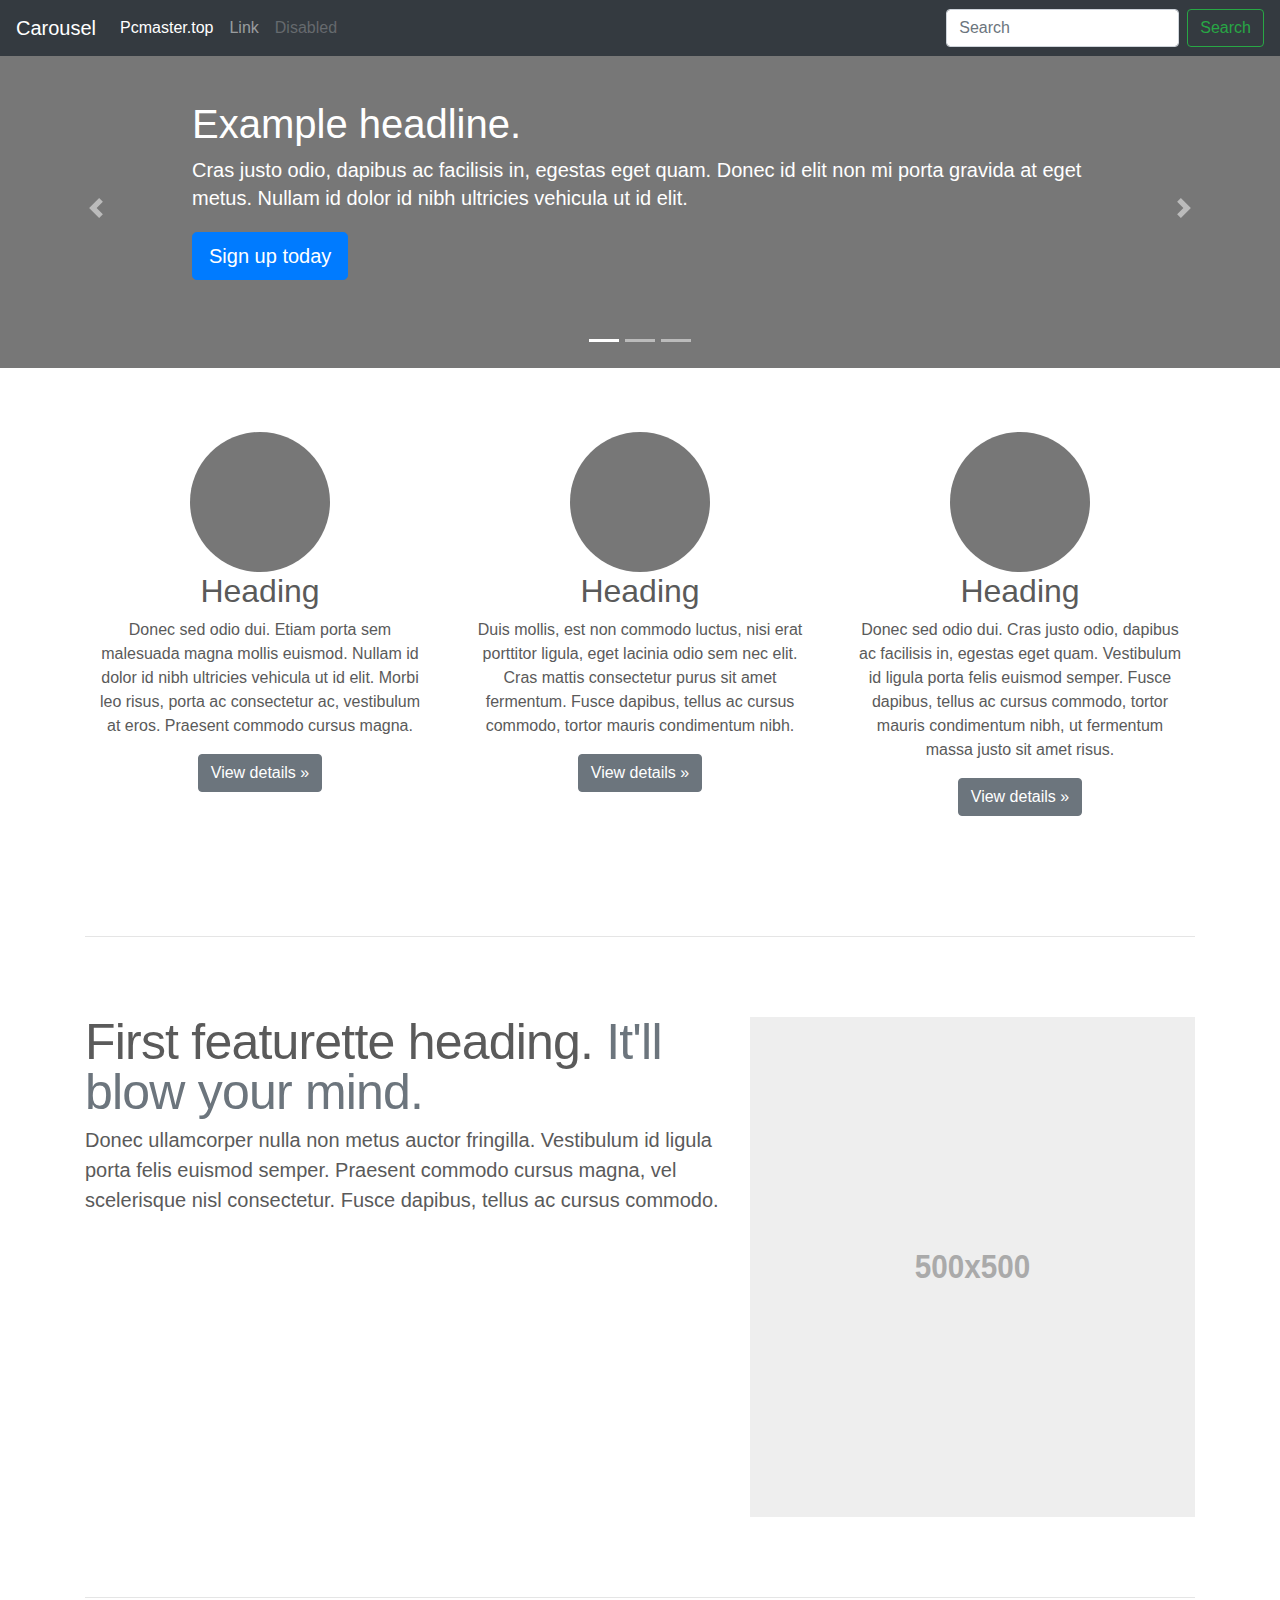
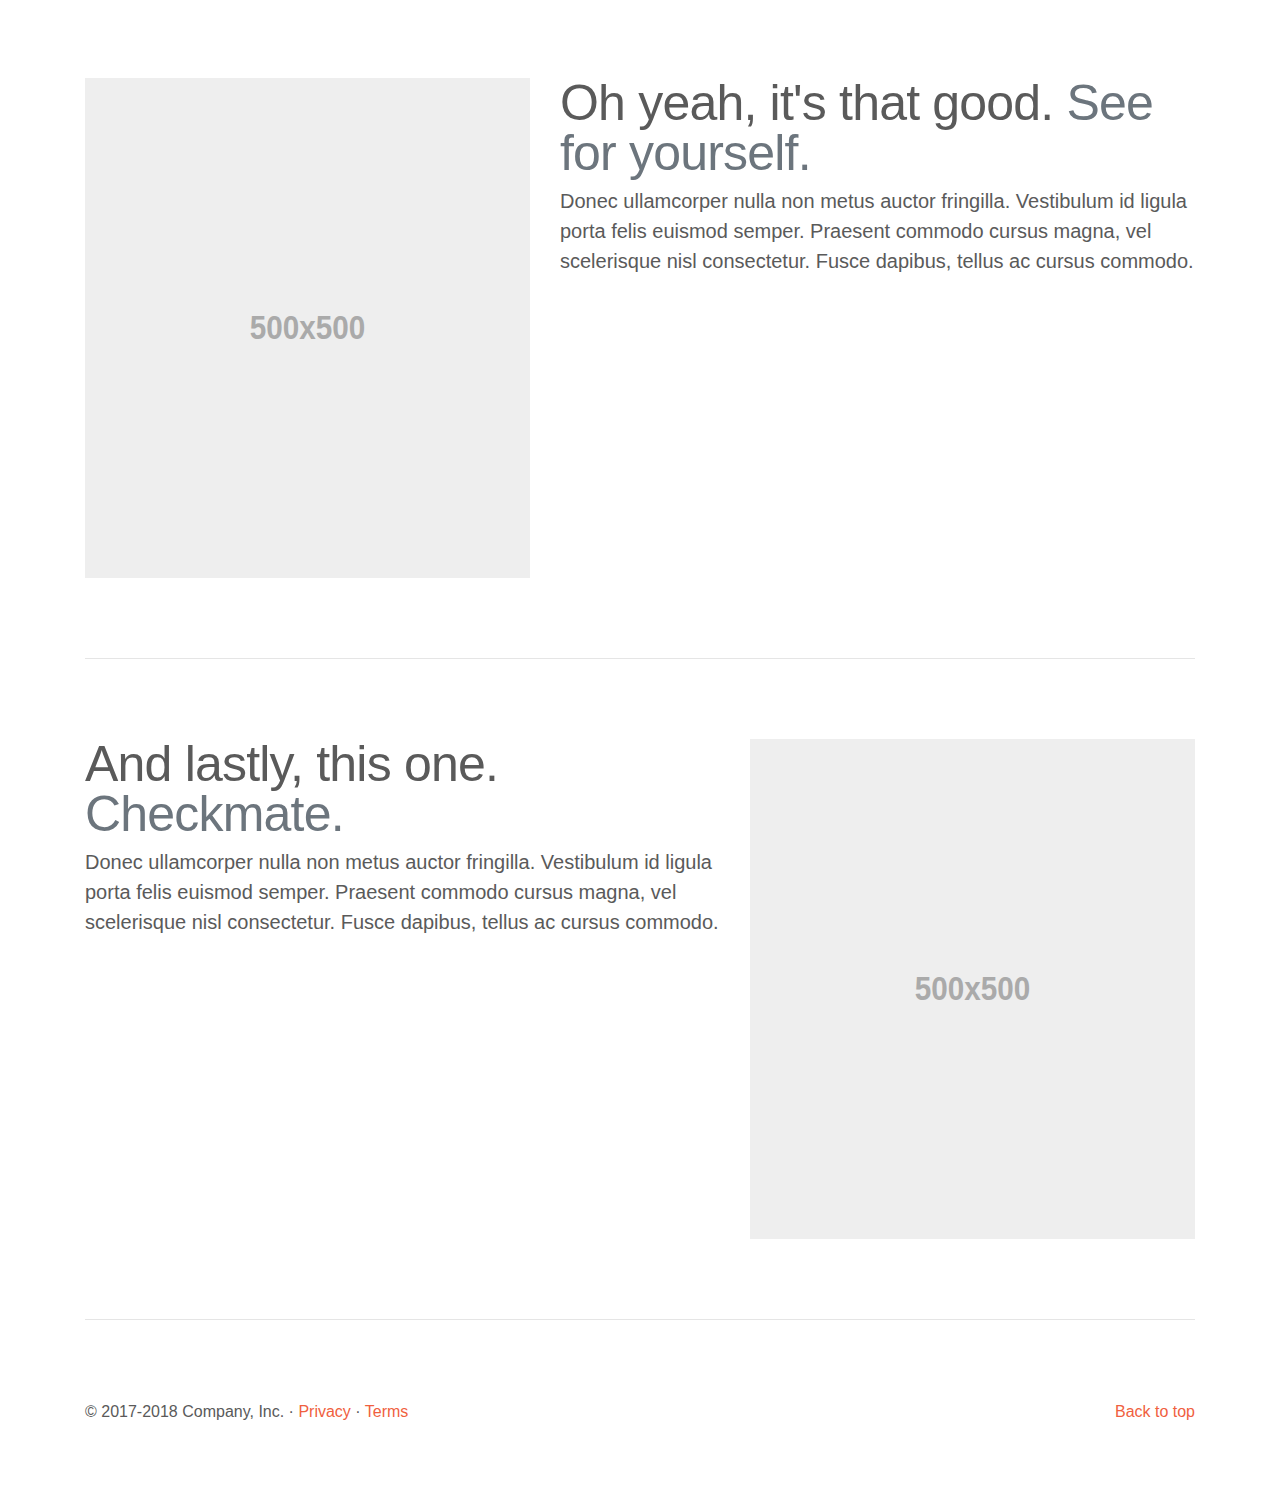
<file: gitbloghtml/index-original.html>
<!doctype html>
<html lang="en">
  <head>
    <meta charset="utf-8">
    <meta name="viewport" content="width=device-width, initial-scale=1, shrink-to-fit=no">
    <meta name="description" content="">
    <meta name="author" content="">
    <link rel="icon" href="../../../../favicon.ico">

    <title>Carousel Template for Bootstrap</title>

    <!-- Bootstrap core CSS -->
    <link href="static/css/bootstrap.min.css" rel="stylesheet">

    <!-- Custom styles for this template -->
    <link href="static/css/carousel.css" rel="stylesheet">
  </head>
  <body>

    <header>
      <nav class="navbar navbar-expand-md navbar-dark fixed-top bg-dark">
        <a class="navbar-brand" href="#">Carousel</a>
        <button class="navbar-toggler" type="button" data-toggle="collapse" data-target="#navbarCollapse" aria-controls="navbarCollapse" aria-expanded="false" aria-label="Toggle navigation">
          <span class="navbar-toggler-icon"></span>
        </button>
        <div class="collapse navbar-collapse" id="navbarCollapse">
          <ul class="navbar-nav mr-auto">
            <li class="nav-item active">
              <a class="nav-link" href="#">Pcmaster.top <span class="sr-only">(current)</span></a>
            </li>
            <li class="nav-item">
              <a class="nav-link" href="#">Link</a>
            </li>
            <li class="nav-item">
              <a class="nav-link disabled" href="#">Disabled</a>
            </li>
          </ul>
          <form class="form-inline mt-2 mt-md-0">
            <input class="form-control mr-sm-2" type="text" placeholder="Search" aria-label="Search">
            <button class="btn btn-outline-success my-2 my-sm-0" type="submit">Search</button>
          </form>
        </div>
      </nav>
    </header>

    <main role="main">

      <div id="myCarousel" class="carousel slide" data-ride="carousel">
        <ol class="carousel-indicators">
          <li data-target="#myCarousel" data-slide-to="0" class="active"></li>
          <li data-target="#myCarousel" data-slide-to="1"></li>
          <li data-target="#myCarousel" data-slide-to="2"></li>
        </ol>
        <div class="carousel-inner">
          <div class="carousel-item active">
            <img class="first-slide" src="[data-uri]" alt="First slide">
            <div class="container">
              <div class="carousel-caption text-left">
                <h1>Example headline.</h1>
                <p>Cras justo odio, dapibus ac facilisis in, egestas eget quam. Donec id elit non mi porta gravida at eget metus. Nullam id dolor id nibh ultricies vehicula ut id elit.</p>
                <p><a class="btn btn-lg btn-primary" href="#" role="button">Sign up today</a></p>
              </div>
            </div>
          </div>
          <div class="carousel-item">
            <img class="second-slide" src="[data-uri]" alt="Second slide">
            <div class="container">
              <div class="carousel-caption">
                <h1>Another example headline.</h1>
                <p>Cras justo odio, dapibus ac facilisis in, egestas eget quam. Donec id elit non mi porta gravida at eget metus. Nullam id dolor id nibh ultricies vehicula ut id elit.</p>
                <p><a class="btn btn-lg btn-primary" href="#" role="button">Learn more</a></p>
              </div>
            </div>
          </div>
          <div class="carousel-item">
            <img class="third-slide" src="[data-uri]" alt="Third slide">
            <div class="container">
              <div class="carousel-caption text-right">
                <h1>One more for good measure.</h1>
                <p>Cras justo odio, dapibus ac facilisis in, egestas eget quam. Donec id elit non mi porta gravida at eget metus. Nullam id dolor id nibh ultricies vehicula ut id elit.</p>
                <p><a class="btn btn-lg btn-primary" href="#" role="button">Browse gallery</a></p>
              </div>
            </div>
          </div>
        </div>
        <a class="carousel-control-prev" href="#myCarousel" role="button" data-slide="prev">
          <span class="carousel-control-prev-icon" aria-hidden="true"></span>
          <span class="sr-only">Previous</span>
        </a>
        <a class="carousel-control-next" href="#myCarousel" role="button" data-slide="next">
          <span class="carousel-control-next-icon" aria-hidden="true"></span>
          <span class="sr-only">Next</span>
        </a>
      </div>


      <!-- Marketing messaging and featurettes
      ================================================== -->
      <!-- Wrap the rest of the page in another container to center all the content. -->

      <div class="container marketing">

        <!-- Three columns of text below the carousel -->
        <div class="row">
          <div class="col-lg-4">
            <img class="rounded-circle" src="[data-uri]" alt="Generic placeholder image" width="140" height="140">
            <h2>Heading</h2>
            <p>Donec sed odio dui. Etiam porta sem malesuada magna mollis euismod. Nullam id dolor id nibh ultricies vehicula ut id elit. Morbi leo risus, porta ac consectetur ac, vestibulum at eros. Praesent commodo cursus magna.</p>
            <p><a class="btn btn-secondary" href="#" role="button">View details &raquo;</a></p>
          </div><!-- /.col-lg-4 -->
          <div class="col-lg-4">
            <img class="rounded-circle" src="[data-uri]" alt="Generic placeholder image" width="140" height="140">
            <h2>Heading</h2>
            <p>Duis mollis, est non commodo luctus, nisi erat porttitor ligula, eget lacinia odio sem nec elit. Cras mattis consectetur purus sit amet fermentum. Fusce dapibus, tellus ac cursus commodo, tortor mauris condimentum nibh.</p>
            <p><a class="btn btn-secondary" href="#" role="button">View details &raquo;</a></p>
          </div><!-- /.col-lg-4 -->
          <div class="col-lg-4">
            <img class="rounded-circle" src="[data-uri]" alt="Generic placeholder image" width="140" height="140">
            <h2>Heading</h2>
            <p>Donec sed odio dui. Cras justo odio, dapibus ac facilisis in, egestas eget quam. Vestibulum id ligula porta felis euismod semper. Fusce dapibus, tellus ac cursus commodo, tortor mauris condimentum nibh, ut fermentum massa justo sit amet risus.</p>
            <p><a class="btn btn-secondary" href="#" role="button">View details &raquo;</a></p>
          </div><!-- /.col-lg-4 -->
        </div><!-- /.row -->


        <!-- START THE FEATURETTES -->

        <hr class="featurette-divider">

        <div class="row featurette">
          <div class="col-md-7">
            <h2 class="featurette-heading">First featurette heading. <span class="text-muted">It'll blow your mind.</span></h2>
            <p class="lead">Donec ullamcorper nulla non metus auctor fringilla. Vestibulum id ligula porta felis euismod semper. Praesent commodo cursus magna, vel scelerisque nisl consectetur. Fusce dapibus, tellus ac cursus commodo.</p>
          </div>
          <div class="col-md-5">
            <img class="featurette-image img-fluid mx-auto" data-src="holder.js/500x500/auto" alt="Generic placeholder image">
          </div>
        </div>

        <hr class="featurette-divider">

        <div class="row featurette">
          <div class="col-md-7 order-md-2">
            <h2 class="featurette-heading">Oh yeah, it's that good. <span class="text-muted">See for yourself.</span></h2>
            <p class="lead">Donec ullamcorper nulla non metus auctor fringilla. Vestibulum id ligula porta felis euismod semper. Praesent commodo cursus magna, vel scelerisque nisl consectetur. Fusce dapibus, tellus ac cursus commodo.</p>
          </div>
          <div class="col-md-5 order-md-1">
            <img class="featurette-image img-fluid mx-auto" data-src="holder.js/500x500/auto" alt="Generic placeholder image">
          </div>
        </div>

        <hr class="featurette-divider">

        <div class="row featurette">
          <div class="col-md-7">
            <h2 class="featurette-heading">And lastly, this one. <span class="text-muted">Checkmate.</span></h2>
            <p class="lead">Donec ullamcorper nulla non metus auctor fringilla. Vestibulum id ligula porta felis euismod semper. Praesent commodo cursus magna, vel scelerisque nisl consectetur. Fusce dapibus, tellus ac cursus commodo.</p>
          </div>
          <div class="col-md-5">
            <img class="featurette-image img-fluid mx-auto" data-src="holder.js/500x500/auto" alt="Generic placeholder image">
          </div>
        </div>

        <hr class="featurette-divider">

        <!-- /END THE FEATURETTES -->

      </div><!-- /.container -->


      <!-- FOOTER -->
      <footer class="container">
        <p class="float-right"><a href="#">Back to top</a></p>
        <p>&copy; 2017-2018 Company, Inc. &middot; <a href="#">Privacy</a> &middot; <a href="#">Terms</a></p>
      </footer>
    </main>

    <!-- Bootstrap core JavaScript
    ================================================== -->
    <!-- Placed at the end of the document so the pages load faster -->
    <script src="https://code.jquery.com/jquery-3.3.1.slim.min.js" integrity="sha384-q8i/X+965DzO0rT7abK41JStQIAqVgRVzpbzo5smXKp4YfRvH+8abtTE1Pi6jizo" crossorigin="anonymous"></script>
    <script>window.jQuery || document.write('<script src="static/js/vendor/jquery-slim.min.js"><\/script>')</script>
    <script src="static/js/popper.min.js"></script>
    <script src="static/js/bootstrap.min.js"></script>
    <!-- Just to make our placeholder images work. Don't actually copy the next line! -->
    <script src="static/js/holder.min.js"></script>
  </body>
</html>
</file>
<file: gitbloghtml/static/css/carousel.css>
/* GLOBAL STYLES
-------------------------------------------------- */
/* Padding below the footer and lighter body text */

body {
    padding-top: 3rem;
    padding-bottom: 3rem;
    color: #5a5a5a;
  }
  
  
  /* CUSTOMIZE THE CAROUSEL
  -------------------------------------------------- */
  
  /* Carousel base class */
  .carousel {
    margin-bottom: 4rem;
  }
  /* Since positioning the image, we need to help out the caption */
  .carousel-caption {
    bottom: 3rem;
    z-index: 10;
  }
  
  /* Declare heights because of positioning of img element */
  .carousel-item {
    height: 20rem;
    background-color: #f05f40;
  }
  .carousel-item > img {
    position: absolute;
    top: 0;
    left: 0;
    min-width: 100%;
    height: 20rem;
  }
  
  
  /* MARKETING CONTENT
  -------------------------------------------------- */
  
  /* Center align the text within the three columns below the carousel */
  .marketing .col-lg-4 {
    margin-bottom: 1.5rem;
    text-align: center;
  }
  .marketing h2 {
    font-weight: 400;
  }
  .marketing .col-lg-4 p {
    margin-right: .75rem;
    margin-left: .75rem;
  }
  
  
  /* Featurettes
  ------------------------- */
  
  .featurette-divider {
    margin: 5rem 0; /* Space out the Bootstrap <hr> more */
  }
  
  /* Thin out the marketing headings */
  .featurette-heading {
    font-weight: 300;
    line-height: 1;
    letter-spacing: -.05rem;
  }
  
  
  /* RESPONSIVE CSS
  -------------------------------------------------- */
  
  @media (min-width: 40em) {
    /* Bump up size of carousel content */
    .carousel-caption p {
      margin-bottom: 1.25rem;
      font-size: 1.25rem;
      line-height: 1.4;
    }
  
    .featurette-heading {
      font-size: 50px;
    }
  }
  
  @media (min-width: 62em) {
    .featurette-heading {
      /* margin-top: 7rem; */
    }
  }
  
/* .text-muted {
  background-color: #f05f40;
  text-align: right;
} */

a {
  color: #F05F40;
}

a:focus,a:hover {
  color:#eb3812
 }
</file>
